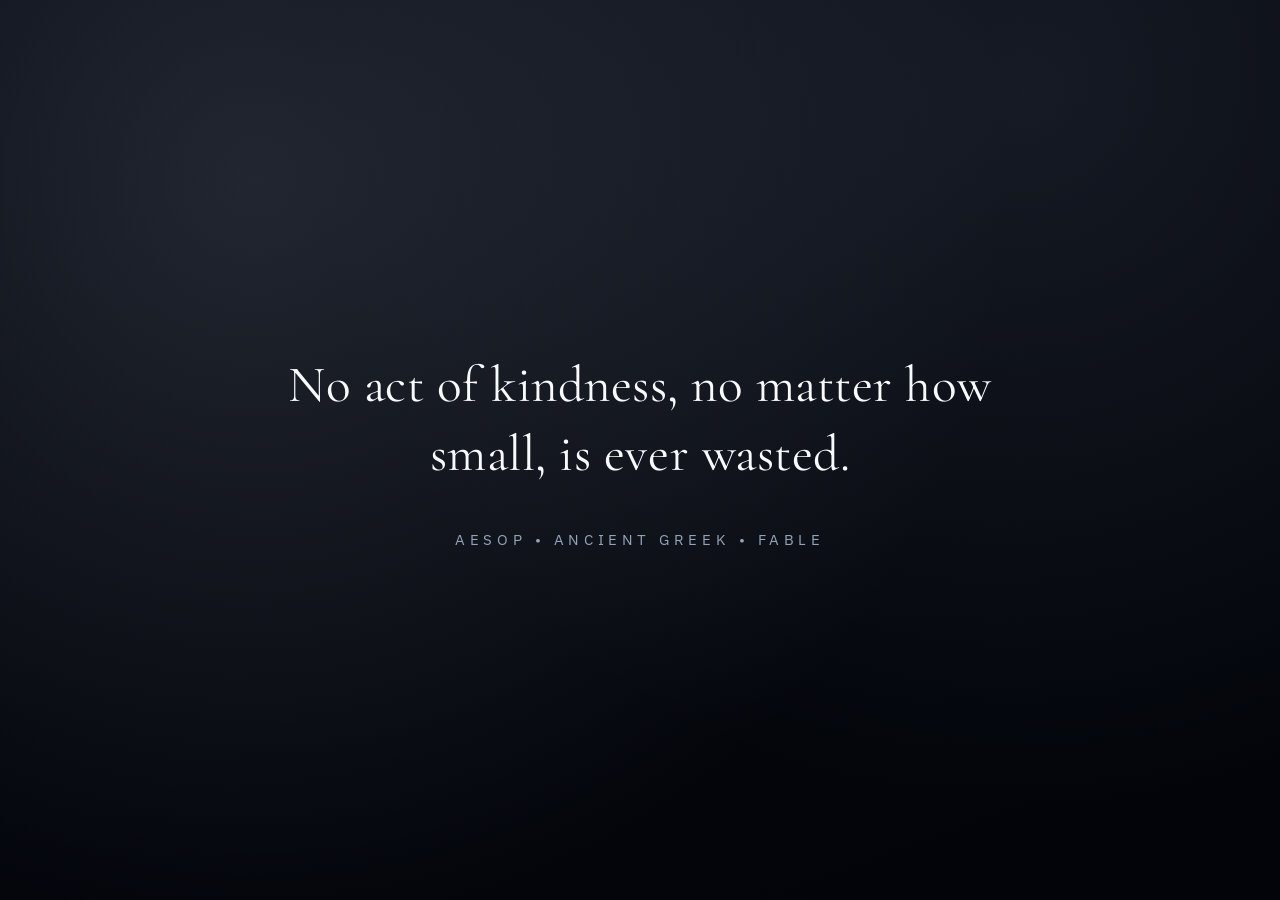
<file: index.html>
<!DOCTYPE html>
<html lang="en">
<head>
  <meta charset="UTF-8">
  <meta name="viewport" content="width=device-width, initial-scale=1.0">
  <meta name="description" content="Discover a curated sanctuary of multicultural wisdom featuring annotated quotes, cultural context, and guiding principles for intentional living.">
  <meta name="keywords" content="multicultural wisdom quotes, philosophical principles, inspirational sayings, global proverbs, mindful living">
  <meta name="author" content="openmindednewby">
  <meta name="robots" content="index, follow">
  <meta property="og:title" content="Sanctum of Wisdom">
  <meta property="og:description" content="Step into a contemplative space where quotes from every corner of the globe fade into view, one breath at a time.">
  <meta property="og:type" content="website">
  <meta property="og:url" content="https://quotes.dloizides.com">
  <meta property="og:image" content="https://quotes.dloizides.com/quotes-preview.png">
  <meta property="og:image:alt" content="Preview of the Sanctum of Wisdom app displaying a quote over a dark atmospheric background">
  <meta property="og:site_name" content="Sanctum of Wisdom">
  <meta property="og:locale" content="en_US">
  <meta name="twitter:card" content="summary_large_image">
  <meta name="twitter:title" content="Sanctum of Wisdom">
  <meta name="twitter:description" content="Explore multicultural wisdom with annotated quotes, cultural context, and guiding principles for mindful living.">
  <meta name="twitter:image" content="https://quotes.dloizides.com/quotes-preview.png">
  <meta name="twitter:image:alt" content="Preview of the Sanctum of Wisdom app displaying a quote over a dark atmospheric background">
  <meta name="theme-color" content="#121417">
  <link rel="manifest" href="/manifest.json">
  <link rel="stylesheet" href="https://fonts.googleapis.com/css2?family=Cormorant+Garamond:wght@400;600&family=IBM+Plex+Sans:wght@300;400;500&display=swap">
  <link rel="stylesheet" href="styles.css">
  <link rel="canonical" href="https://quotes.dloizides.com">
  <link rel="alternate" href="https://quotes.dloizides.com" hreflang="en">
  <title>Sanctum of Wisdom</title>
  <script type="application/ld+json" nonce="abc123">
  {
    "@context": "https://schema.org",
    "@type": "WebSite",
    "name": "Sanctum of Wisdom",
    "url": "https://quotes.dloizides.com",
    "description": "A curated collection of intergenerational wisdom featuring quotes, principles, and ideals from cultures around the world.",
    "inLanguage": "en",
    "publisher": {
      "@type": "Organization",
      "name": "Sanctum of Wisdom"
    },
    "potentialAction": {
      "@type": "ReadAction",
      "target": "https://quotes.dloizides.com"
    }
  }
  </script>
  <script async src="https://analytics.dloizides.com/script.js" data-website-id="5c722260-815a-4cdd-ab29-57e06742b8e4"></script>
</head>

<body>
  <main class="quote-container" role="main" aria-live="polite" aria-atomic="true">
    <p class="quote-text" id="quoteOriginal">Loading ancient whispers...</p>
    <p class="quote-translation" id="quoteTranslation"></p>
    <p class="quote-meta" id="quoteMeta"></p>
  </main>

  <script>
    const isServiceWorkerAllowed =
      ('isSecureContext' in window && window.isSecureContext) ||
      window.location.protocol === 'https:' ||
      window.location.hostname === 'localhost';

    if ('serviceWorker' in navigator && isServiceWorkerAllowed) {
      window.addEventListener('load', () => {
        navigator.serviceWorker.register('/service-worker.js')
          .then((registration) => {
            console.log('Service Worker registered:', registration);
          })
          .catch((error) => {
            console.error('Service Worker registration failed:', error);
          });
      });
    }
  </script>
  <script src="script.js"></script>
</body>
</html>
</file>
<file: styles.css>
:root {
  color-scheme: dark;
  --bg-primary: #04080f;
  --bg-accent: rgba(148, 163, 184, 0.2);
  --text-main: #f8fafc;
  --text-muted: #94a3b8;
  --text-accent: #cbd5f5;
}

* {
  box-sizing: border-box;
}

body {
  margin: 0;
  min-height: 100vh;
  display: flex;
  align-items: center;
  justify-content: center;
  padding: clamp(2rem, 4vw, 4rem);
  font-family: 'Cormorant Garamond', 'Times New Roman', serif;
  background:
    radial-gradient(circle at 20% 20%, var(--bg-accent), transparent 60%),
    radial-gradient(circle at 80% 10%, rgba(100, 116, 139, 0.18), transparent 55%),
    linear-gradient(160deg, #050810 0%, #020409 100%);
  color: var(--text-main);
}

.quote-container {
  max-width: min(720px, 90vw);
  text-align: center;
  display: flex;
  flex-direction: column;
  gap: 1.25rem;
  opacity: 0;
  transition: opacity 0.6s ease;
}

.quote-container.visible {
  opacity: 1;
}

.quote-text {
  font-size: clamp(2.1rem, 5vw, 3.2rem);
  line-height: 1.35;
  margin: 0;
  letter-spacing: 0.01em;
}

.quote-translation {
  margin: 0;
  font-size: clamp(0.95rem, 2.6vw, 1.2rem);
  letter-spacing: 0.2em;
  text-transform: uppercase;
  color: var(--text-accent);
}

.quote-meta {
  margin: 0;
  font-family: 'IBM Plex Sans', system-ui, -apple-system, BlinkMacSystemFont, 'Segoe UI', sans-serif;
  font-size: clamp(0.75rem, 2vw, 0.95rem);
  letter-spacing: 0.3em;
  text-transform: uppercase;
  color: var(--text-muted);
}

@media (max-width: 480px) {
  body {
    padding: 2rem 1.5rem;
  }

  .quote-translation {
    letter-spacing: 0.12em;
  }

  .quote-meta {
    letter-spacing: 0.18em;
  }
}
</file>
